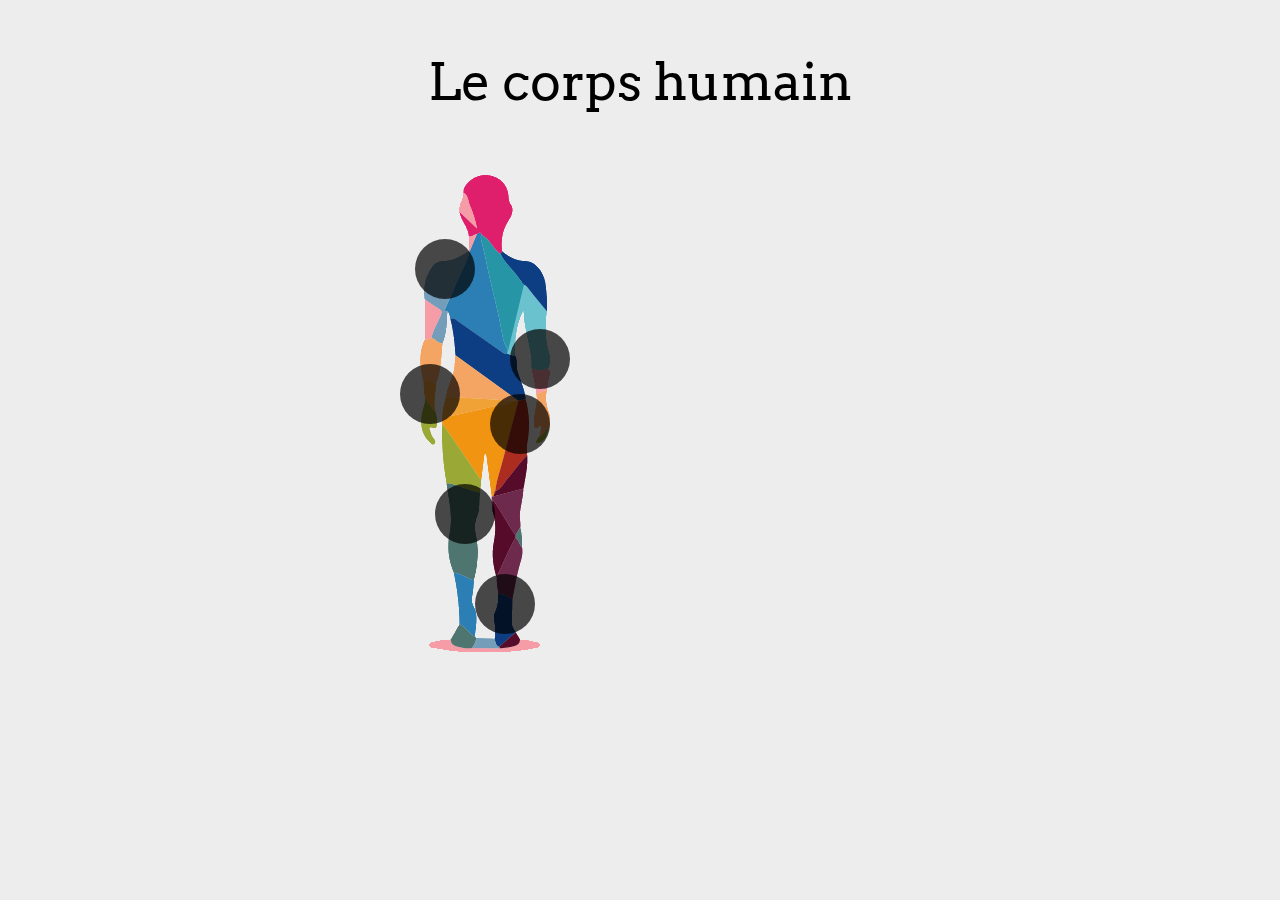
<file: Doctor-my-heart-hurts/index.html>
<!DOCTYPE html>
<html lang="fr">
<head>
    <meta charset="utf-8">
    <meta name="viewport" content="width=device-width, initial-scale=1.0">
    <title>Le corps humain</title>
    <link href="//fonts.googleapis.com/css?family=Arvo:400" rel="stylesheet">
    <link rel="stylesheet" type="text/css" href="css/styles.css">
    <!--[if lt IE 9]>
    <script src="//cdnjs.cloudflare.com/ajax/libs/html5shiv/3.7.3/html5shiv.min.js"></script>
    <![endif]-->
</head>

<body>
<main>
	<h1>Le corps humain</h1>
	<div>
        <img src="img/qijx.png" width="139" height="498">
        <a href="javascript:void();"></a>
        <a href="javascript:void();"></a>
        <a href="javascript:void();"></a>
        <a href="javascript:void();"></a>
        <a href="javascript:void();"></a>
        <a href="javascript:void();"></a>
        
        <div>
            <p><span>Epaule :</span>
            Lorem ipsum dolor sit amet, consectetur adipiscing elit. Sed non risus. Suspendisse lectus tortor, dignissim sit amet, adipiscing nec, ultricies sed, dolor. Cras elementum ultrices diam. Maecenas ligula massa, varius a, semper congue, euismod non, mi. Proin porttitor, orci nec nonummy molestie, enim est eleifend mi, non fermentum diam nisl sit amet erat. Duis semper. Duis arcu massa, scelerisque vitae, consequat in, pretium a, enim. Pellentesque congue. Ut in risus volutpat libero pharetra tempor. Cras vestibulum bibendum augue.</p>
            <p><span>Coude</span>
            Lorem ipsum dolor sit amet, consectetur adipiscing elit. Sed non risus. Suspendisse lectus tortor, dignissim sit amet, adipiscing nec, ultricies sed, dolor. Cras elementum ultrices diam. Maecenas ligula massa, varius a, semper congue, euismod non, mi. Proin porttitor, orci nec nonummy molestie, enim est eleifend mi, non fermentum diam nisl sit amet erat. Duis semper. Duis arcu massa, scelerisque vitae, consequat in, pretium a, enim. Pellentesque congue. Ut in risus volutpat libero pharetra tempor. Cras vestibulum bibendum augue.</p>
            <p><span>Poignet</span>
            Lorem ipsum dolor sit amet, consectetur adipiscing elit. Sed non risus. Suspendisse lectus tortor, dignissim sit amet, adipiscing nec, ultricies sed, dolor. Cras elementum ultrices diam. Maecenas ligula massa, varius a, semper congue, euismod non, mi. Proin porttitor, orci nec nonummy molestie, enim est eleifend mi, non fermentum diam nisl sit amet erat. Duis semper. Duis arcu massa, scelerisque vitae, consequat in, pretium a, enim. Pellentesque congue. Ut in risus volutpat libero pharetra tempor. Cras vestibulum bibendum augue.</p>
            <p><span>Hanche</span>
            Lorem ipsum dolor sit amet, consectetur adipiscing elit. Sed non risus. Suspendisse lectus tortor, dignissim sit amet, adipiscing nec, ultricies sed, dolor. Cras elementum ultrices diam. Maecenas ligula massa, varius a, semper congue, euismod non, mi. Proin porttitor, orci nec nonummy molestie, enim est eleifend mi, non fermentum diam nisl sit amet erat. Duis semper. Duis arcu massa, scelerisque vitae, consequat in, pretium a, enim. Pellentesque congue. Ut in risus volutpat libero pharetra tempor. Cras vestibulum bibendum augue.</p>
            <p><span>Genou</span>
            Lorem ipsum dolor sit amet, consectetur adipiscing elit. Sed non risus. Suspendisse lectus tortor, dignissim sit amet, adipiscing nec, ultricies sed, dolor. Cras elementum ultrices diam. Maecenas ligula massa, varius a, semper congue, euismod non, mi. Proin porttitor, orci nec nonummy molestie, enim est eleifend mi, non fermentum diam nisl sit amet erat. Duis semper. Duis arcu massa, scelerisque vitae, consequat in, pretium a, enim. Pellentesque congue. Ut in risus volutpat libero pharetra tempor. Cras vestibulum bibendum augue.</p>
            <p><span>Cheville</span>
            Lorem ipsum dolor sit amet, consectetur adipiscing elit. Sed non risus. Suspendisse lectus tortor, dignissim sit amet, adipiscing nec, ultricies sed, dolor. Cras elementum ultrices diam. Maecenas ligula massa, varius a, semper congue, euismod non, mi. Proin porttitor, orci nec nonummy molestie, enim est eleifend mi, non fermentum diam nisl sit amet erat. Duis semper. Duis arcu massa, scelerisque vitae, consequat in, pretium a, enim. Pellentesque congue. Ut in risus volutpat libero pharetra tempor. Cras vestibulum bibendum augue.</p>
        </div>
    </div>
</main>
</body>
</html>
</file>
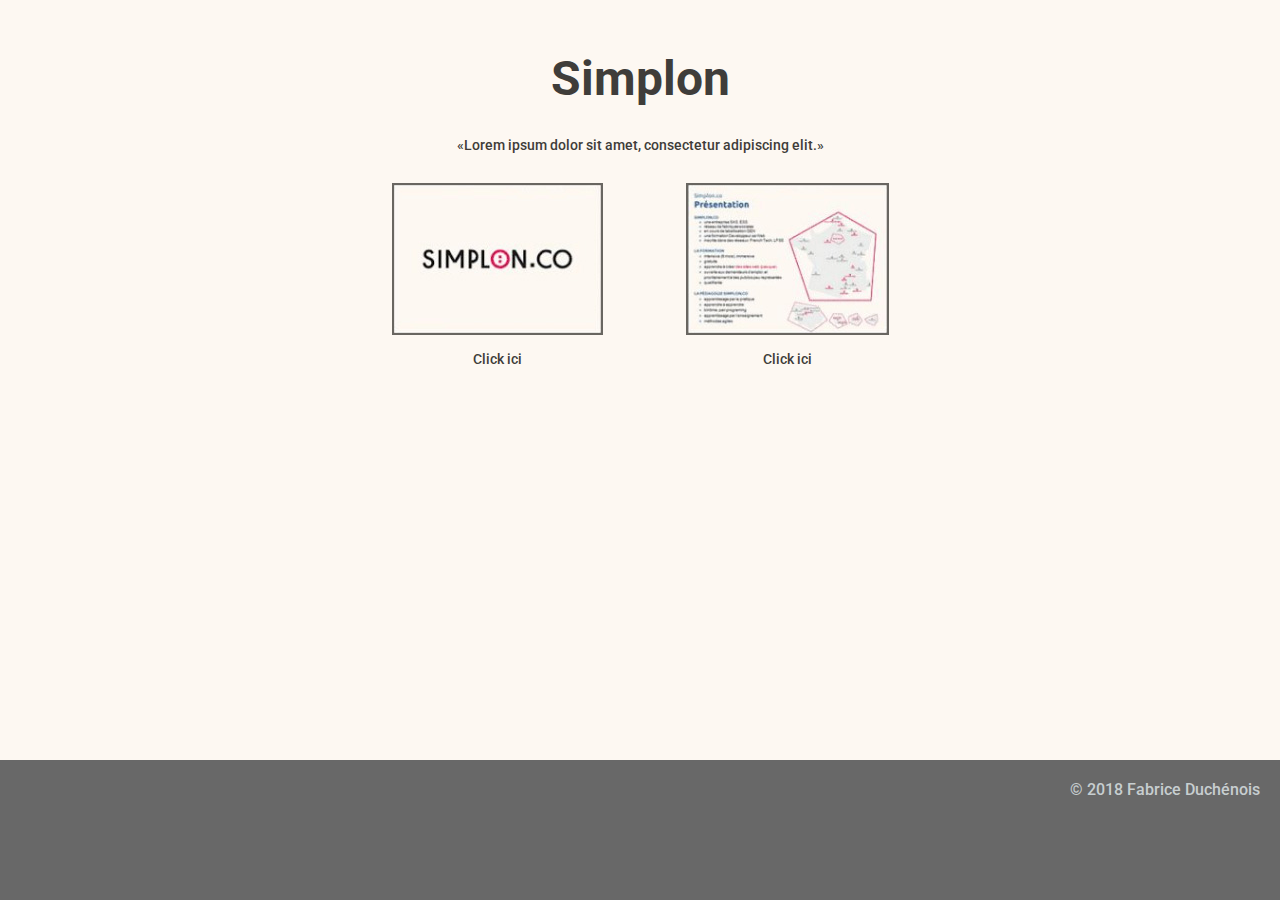
<file: Soft-like-cotton/index.html>
<!DOCTYPE html>
<html lang="fr">
<head>
    <meta charset="utf-8">
    <meta name="viewport" content="width=device-width, initial-scale=1.0">
    <title>Soft Like Cotton</title>
    <link href="//fonts.googleapis.com/css?family=Roboto:500,700" rel="stylesheet">
    <link rel="stylesheet" type="text/css" href="css/styles.css">
    <!--[if lt IE 9]>
    <script src="//cdnjs.cloudflare.com/ajax/libs/html5shiv/3.7.3/html5shiv.min.js"></script>
    <![endif]-->
</head>

<body>
<main>
	<h1>Simplon</h1>
    <q>Lorem ipsum dolor sit amet, consectetur adipiscing elit.</q>
    <a href="#"><img src="img/simplon.jpg" width="207" height="148" alt="Simplon"><br>
    Click ici</a>
    <a href="#"><img src="img/presentation.jpg" width="199" height="148" alt="Présentation"><br>
    Click ici</a>
</main>

<footer>
	<p>&copy; 2018 Fabrice Duchénois<p>
</footer>
</body>
</html>
</file>
<file: Doctor-my-heart-hurts/css/styles.css>
@import url(reset.css);

/*COMMON*/
html{
	width:100%;
	height:100%;
	background:#ededed;
	font:400 62.5% 'Arvo', serif;
	color:#000;
}

body{
	position:relative;
	height:100%;
	margin:0 auto;
	font-size:1.8rem;
}

main{
	/*max-width:450px;
	margin:0 auto;*/
	text-align:center;
}
h1{
	font-size:5.2rem;
	font-weight:400;
	padding:50px 0;
}
main > div{
	display:flex;
	position:relative;
	width:450px;
	margin:0 auto;
}
main > div div{
	position:relative;
	width:290px;
	text-align:left;
	margin:0 0 0 30px;
}
p{
	display:none;
}
p span{
	display:block;
	margin:10px 0 25px;
}

a{
	position:absolute;
	top:75px;
	left:0;
	width:60px;
	height:60px;
	border-radius:50%;
	background-color:rgba(0, 0, 0, 0.7);
	display:block;
	z-index:999;
}
a:hover{
	background-color:rgba(255, 0, 0, 0.7);
}
a:nth-child(3){
	top:165px;
	left:95px;
}
a:nth-child(4){
	top:200px;
	left:-15px;
}
a:nth-child(5){
	top:230px;
	left:75px;
}
a:nth-child(6){
	top:320px;
	left:20px;
}
a:nth-child(7){
	top:410px;
	left:60px;
}

a:nth-child(2):hover ~ div p:nth-child(1),
a:nth-child(3):hover ~ div p:nth-child(2),
a:nth-child(4):hover ~ div p:nth-child(3),
a:nth-child(5):hover ~ div p:nth-child(4),
a:nth-child(6):hover ~ div p:nth-child(5),
a:nth-child(7):hover ~ div p:nth-child(6){
	display:block;
}
</file>
<file: Soft-like-cotton/css/styles.css>
@import url(reset.css);

/*COMMON*/
html{
	width:100%;
	height:100%;
	background:#fdf8f2;
	font:500 62.5% 'Roboto', Arial, Helvetica, sans-serif;
	color:#3f3d3a;
}

body{
	position:relative;
	height:100%;
	margin:0 auto;
	font-size:1.4rem;
}

main{
	max-width:500px;
	/*min-height:100%;*/
	min-height:calc(100% - 140px);
	margin:0 auto;
	background:#fdf8f2;
	text-align:center;
}

h1{
	font-size:4.8rem;
	font-weight:700;
	padding:50px 0 30px;
}
a{
	color:#3f3d3a;
	text-decoration:none;
	display:inline-block;
	margin:0 80px 0 0;
	padding:30px 0;
}
a:hover{
	text-decoration:underline;
}
a + a{
	margin:0;
}
img{
	border:2px solid #696661;
}

footer{
	/*position:absolute; 
	bottom:0;
	width:100%;*/ 
	height:140px;
	font-size:1.6rem;
	background:#686868;
	color:#c7ced0;
	text-align:right;
}
footer p{
	padding:20px 20px 0 0;
}
</file>
